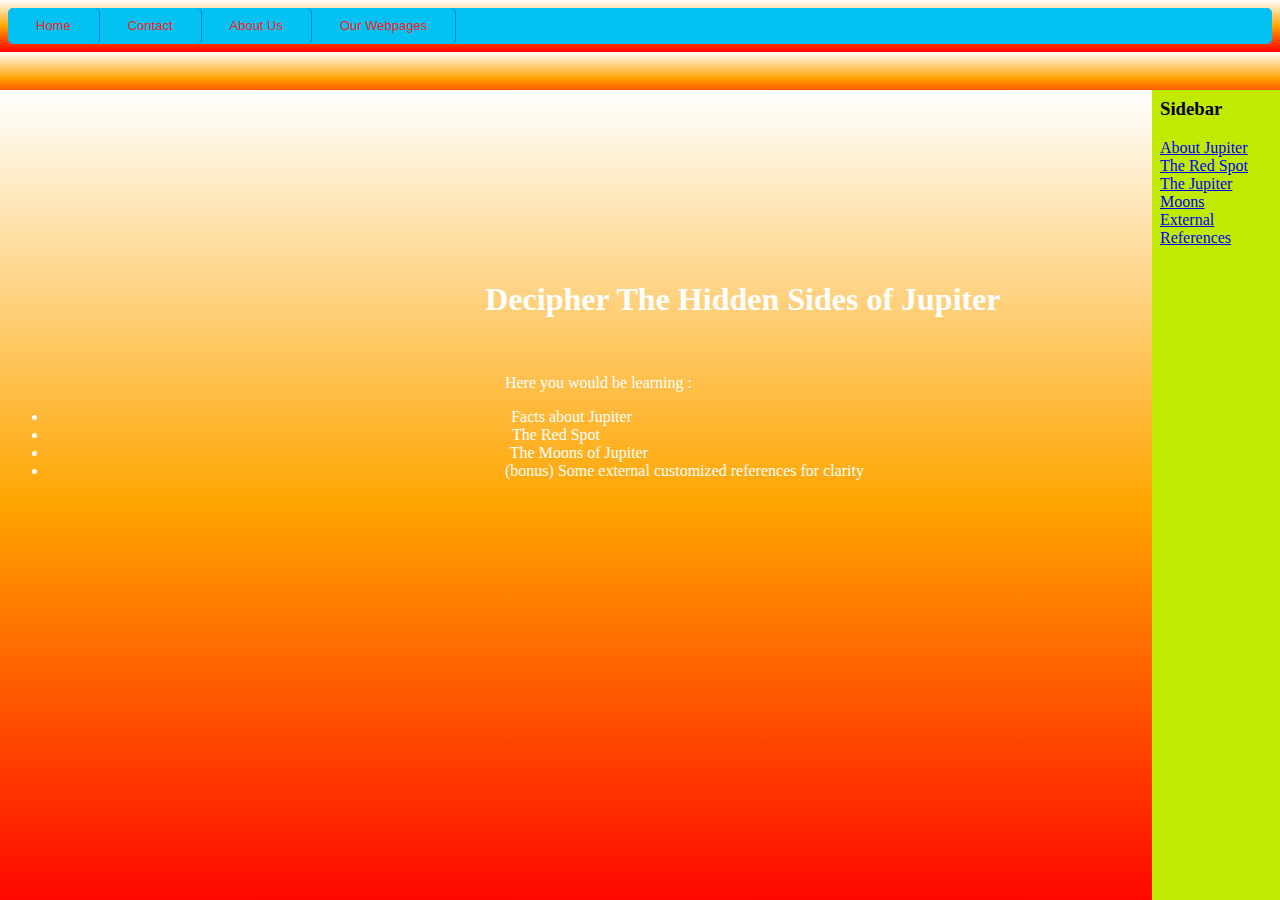
<file: index.html>
<!DOCTYPE html>
<html lang="en">
    <head>
        <meta name = "Divyansh Bansal" content = "About Jupiter" charset = "utf-8">
        <title> Know more about Jupiter</title>
        <link rel="stylesheet" href="aboutjupiter.css">
        
<html>


    
<html>
    <frameset rows="10%,90%" frameborder="0" border="0" framespacing="0">
      <frame noresize="noresize"name="A"  src="HHH.HTML" >
        <frameset cols="90%,10%" frameborder="0" border="0" framespacing="0">
          <frame name="B" src="index1.html">
            <frame name="C"noresize="noresize" frameborder=0 src="sidebar.html">
        </frameset>
        
          </frameset>
    </frameset>
    </html>
        </head>
        

</html>
</file>
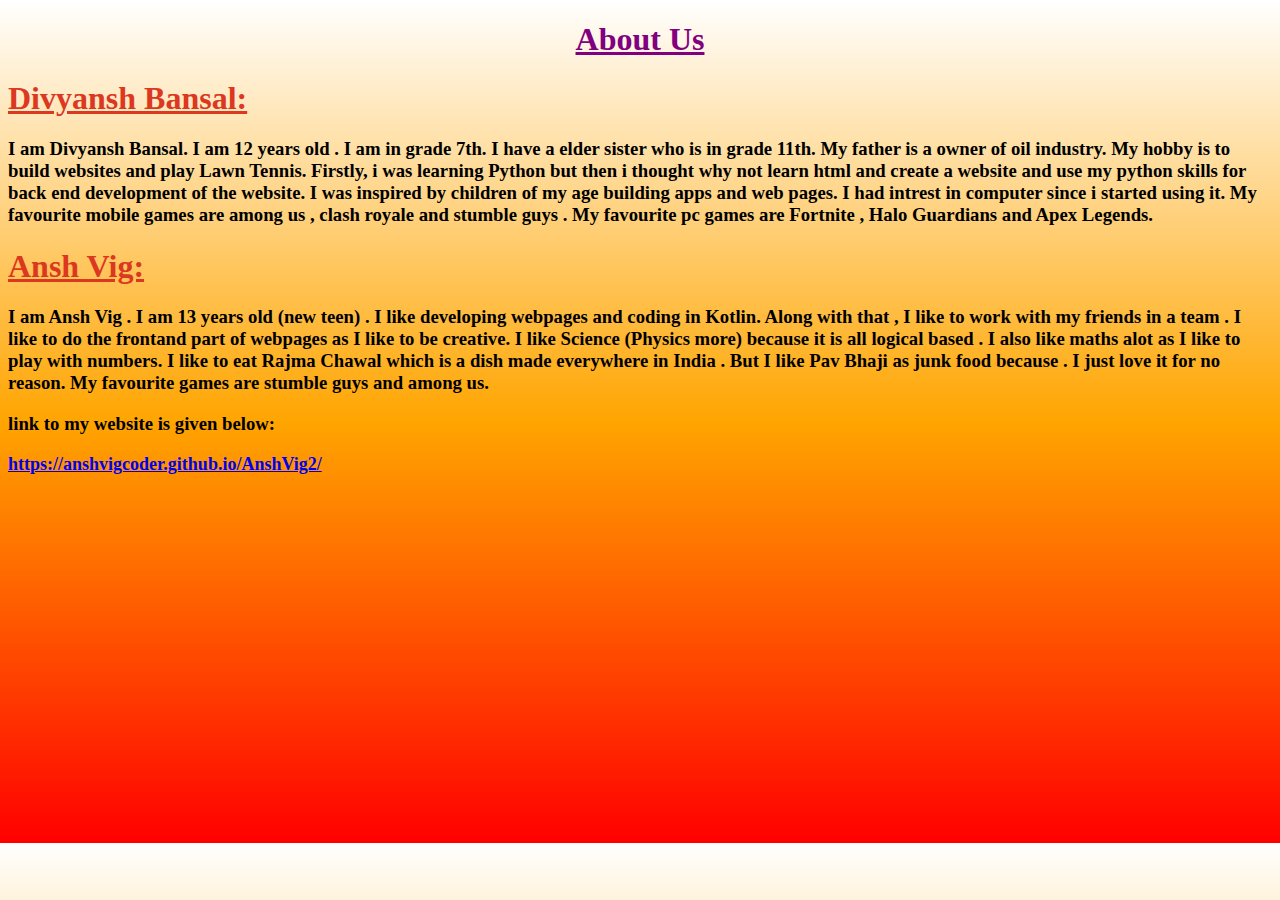
<file: aboutus.html>
<!DOCTYPE html>
<html lang="en">
<link rel="stylesheet" href="about us.css">
<head>
  <title>About us</title>
</head>
<body>
  <section>
    <h1><font color = "800080"><center><u>About Us</u></center></font></h1>
    <h1><font color = "DC381F"><u>Divyansh Bansal:</u></font></h1>
    <p><h3>I am Divyansh Bansal. I am 12 years old . I am in grade 7th. I have a elder sister who is in grade 11th. My father is a owner of oil industry. My hobby is to
           build websites and play Lawn Tennis. Firstly, i was learning Python but then i thought why not learn html and create a website and use my python skills for back end 
           development of the website. I was inspired by children of my age building apps and web pages. I had intrest in computer since i started using it. My favourite mobile 
           games are among us , clash royale and stumble guys . My favourite pc games are Fortnite , Halo Guardians and Apex Legends.</h3></p>
  </section>         

  <section>
    <h1><font color = "DC381F"><u>Ansh Vig:</u></font></h1>
    <p><h3>I am Ansh Vig . I am 13 years old (new teen) . I like developing  webpages and coding in Kotlin. Along with that , I like to work with my friends in a team .  
           I like to do the frontand part of webpages as I like to be creative. I like Science  (Physics more)  because it is all logical based . I also like maths alot as 
           I like to play with numbers.  I like to eat Rajma Chawal which is a dish made everywhere in India .  But I like Pav Bhaji as junk food because . I just love it 
           for no reason. My favourite games are stumble guys and among us.</h3></p>
    <h3>link to my website is given below:</h3>
    <a href="https://anshvigcoder.github.io/AnshVig2/"><font size="4"><strong>https://anshvigcoder.github.io/AnshVig2/</strong></font></a>       
  </section>

  <br>
  <br>
  <br>
  <br>
  <br>
  <br>
  <br>
  <br>
  <br>
  <br>
  <br>
  <br>
  <br>
  <br>
  <br>
  <br>
  <br>
  <br>
  <br>
  <br>
</body>
</html>
</file>
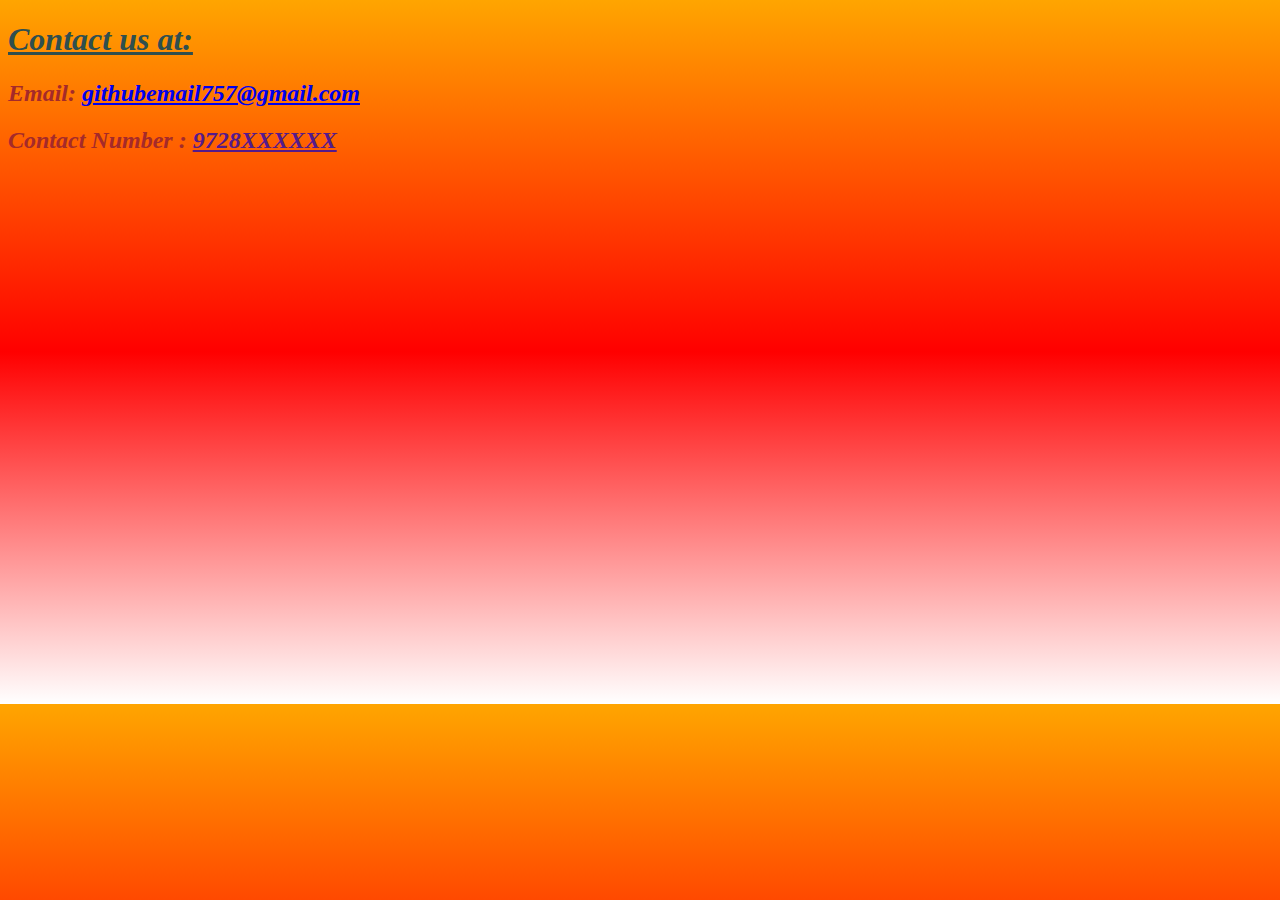
<file: Contact.html>
<!DOCTYPE html>
<html lang="en">
  <link rel="stylesheet" href="contact.css">
  <head>
    <title>Contact Us</title>
  </head>
  <body>

    <header>
      <h1><u><em>Contact us at:</em></u></h1>
    </header>

    <address>
      <h2>Email: <a href="mailto:githubemail757@gmail.com">githubemail757@gmail.com</a></h2>
      <h2>Contact Number : <a href="">9728XXXXXX</a></h2>
    </address>

    <br>
    <br>
    <br>
    <br>
    <br>
    <br>
    <br>
    <br>
    <br>
    <br>
    <br>
    <br>
    <br>
    <br>
    <br>
    <br>
    <br>  
    <br>
    <br>
    <br>
    <br>
    <br>
    <br>
    <br>
    <br>
    <br>
    <br>
    <br>
    <br>

  </body>
</html>
</file>
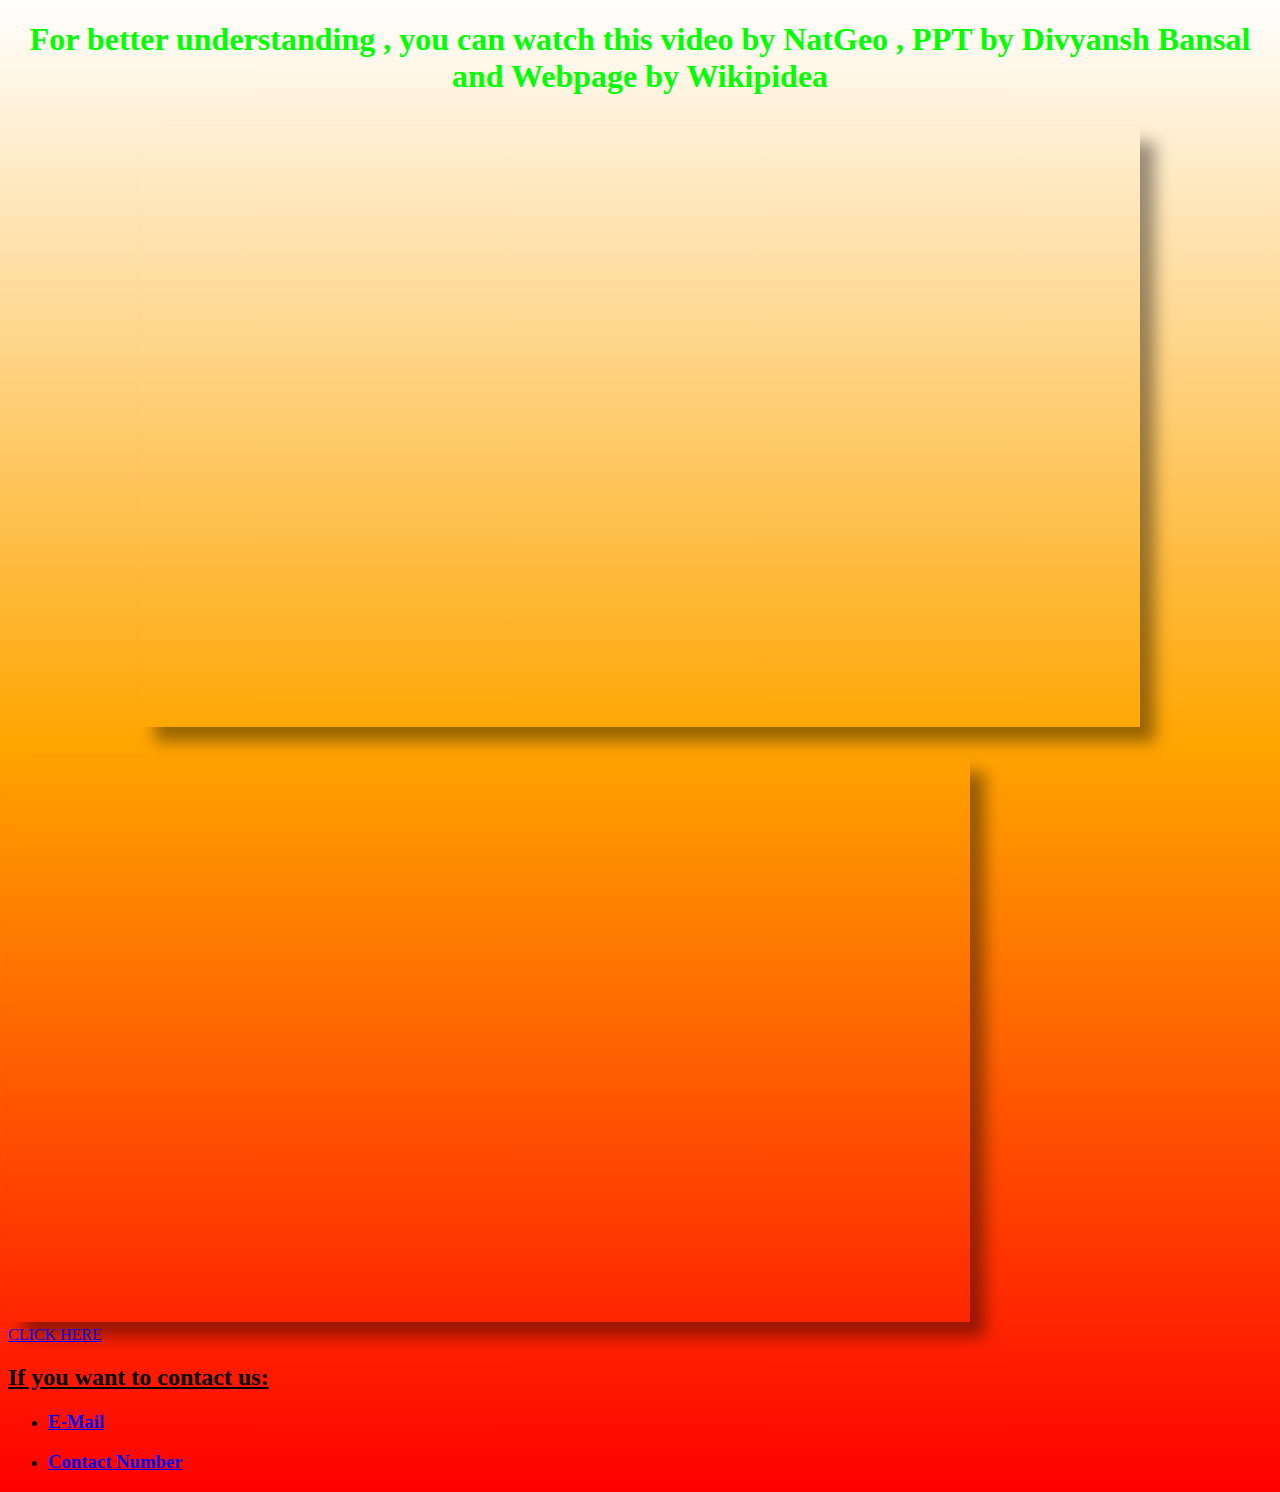
<file: external references.html>
<!DOCTYPE html>
<html lang="en">
<head>
    <meta charset="UTF-8">
    <meta http-equiv="X-UA-Compatible" content="IE=edge">
    <meta name="viewport" content="width=device-width, initial-scale=1.0">
    <title>Document</title>
    <link rel="stylesheet" href="aboutjupiter.css">
</head>
<body>
    <center> <font color="lime"><h1>For better understanding , you can watch this video by <b>NatGeo</b> , PPT by Divyansh Bansal and Webpage by Wikipidea</font></p> 
        <iframe width="1000" height="600" src="https://www.youtube.com/embed/PtkqwslbLY8" title="YouTube video player" frameborder="0" allow="accelerometer; autoplay; clipboard-write; encrypted-media; gyroscope; picture-in-picture" allowfullscreen></iframe></center>    
        <iframe src="https://onedrive.live.com/embed?cid=A71BE5D42003B082&amp;resid=A71BE5D42003B082%21401&amp;authkey=AMH20Rpe7bV_xKo&amp;em=2&amp;wdAr=1.7777777777777777" width="962px" height="565px" frameborder="0">This is an embedded <a target="_blank" href="https://office.com">Microsoft Office</a> presentation, powered by <a target="_blank" href="https://office.com/webapps">Office</a>.</iframe>
        <li><a href="https://en.wikipedia.org/wiki/Jupiter" id="mail1">CLICK HERE</a></h2></li>
    </center></body>
        <footer>
         <nav>
            <h2><u>If you want to contact us:</u></h2>
        
        <ul>
    <li><h3> <a href = "mailto:div6151@gmail.com" id="mail1">E-Mail </font></a></h3></li>
            <li><h3><a href = "tel:9728634470" id="mail1">Contact Number</a></h3></li>
        </ul>     
    </nav>    
</body>
</html>
</file>
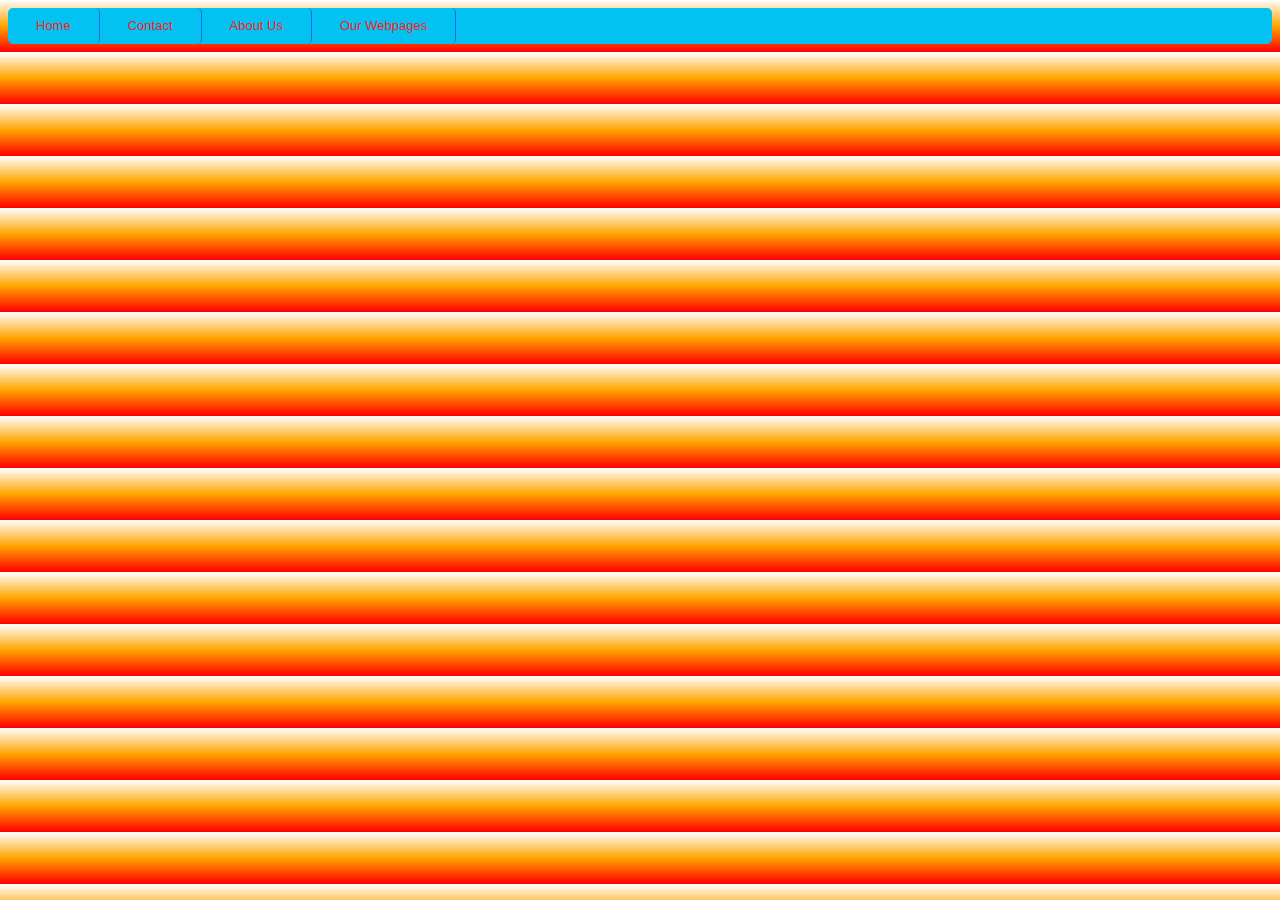
<file: HHH.HTML>
<!DOCTYPE html>
<html lang="en">
<head>
    <meta charset="UTF-8">
    <meta http-equiv="X-UA-Compatible" content="IE=edge">
    <meta name="viewport" content="width=device-width, initial-scale=1.0">
    <title>Document</title>
    <link rel="stylesheet" href="aboutjupiter.css">
</head> 
<body>
    <ul class="nov">
        <li class="nav"><a href="Home Page.html" target=B class="sa">Home</a></li>
        <li class="nav"><a href="Contact.html" target=B class="sa">Contact</a></li>
        <li class="nav"><a href="aboutus.html" target=B class="sa">About Us</a></li>
        <li class="nav"><a href="Our Webpages.html" target=B class="sa">Our Webpages</a></li>
    </ul>    
</body>
</html>
</file>
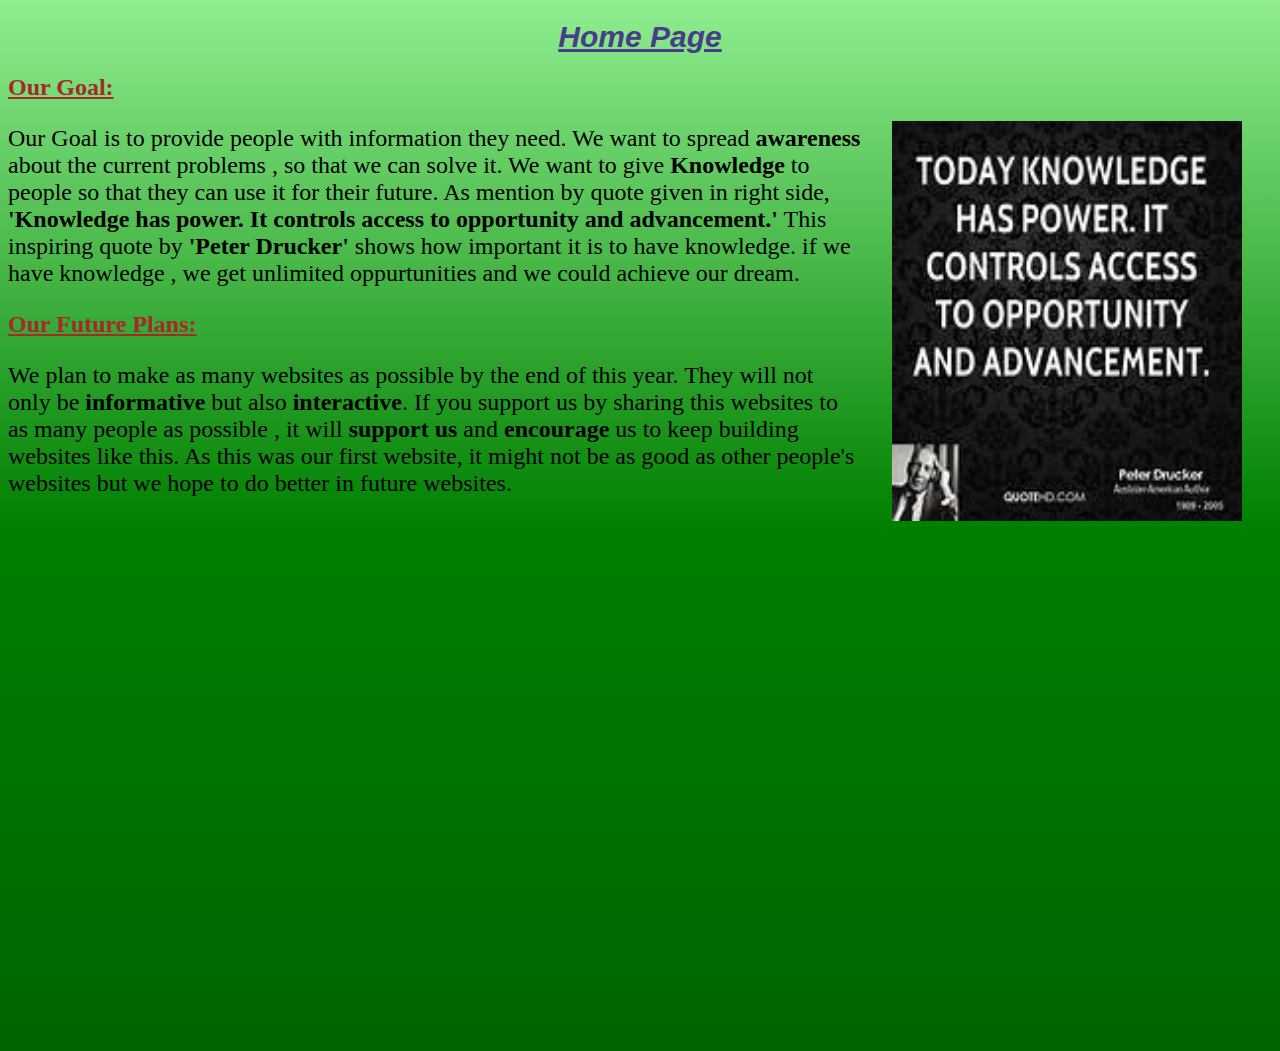
<file: Home Page.html>
<!DOCTYPE html>
<html lang="en">
<head>
  <meta charset="UTF-8">
  <title>Home Page</title>
  <link rel="stylesheet" href="Home Page.css">
</head>
<body>
  <section>
    <h1><center>Home Page</center></h1>
    <h2>Our Goal:</h2>
    <img src="Knowledge quote.jfif" align="right" width="350" height="400" hspace="30">

    <article id="goal">
      <p>
        Our Goal is to provide people with information they need. We want to spread <strong>awareness</strong> about the current problems , so that we can solve it.
        We want to give <strong>Knowledge</strong> to people so that they can use it for their future. As mention by quote given in right side, <strong>'Knowledge has power.
        It controls access to opportunity and advancement.'</strong> This inspiring quote by <strong>'Peter Drucker'</strong> shows how important it is to have knowledge.
        if we have knowledge , we get unlimited oppurtunities and we could achieve our dream.
      </p>
    </article>

  </section>

  <section>
    <h2>Our Future Plans:</h2>
    <article id="goal">
      <p>
        We plan to make as many websites as possible by the end of this year. They will not only be <strong>informative</strong> but also <strong>interactive</strong>. If you support us by sharing 
        this websites to as many people as possible , it will <strong>support us</strong> and <strong>encourage</strong> us to keep building websites like this. As this was our first website, it might
        not be as good as other people's websites but we hope to do better in future websites.
      </p>
    </article>
  </section>

  <br>
  <br>
  <br>
  <br>
  <br>
  <br>
  <br>
  <br>
  <br>
  <br>
  <br>
  <br>
  <br>
  <br>
  <br>
  <br>
  <br>
  <br>
  <br>
  <br>
  <br>
  <br>
  <br>
  <br>
  <br>
  <br>
  <br>
  <br>
  <br>
</body>
</html>
</file>
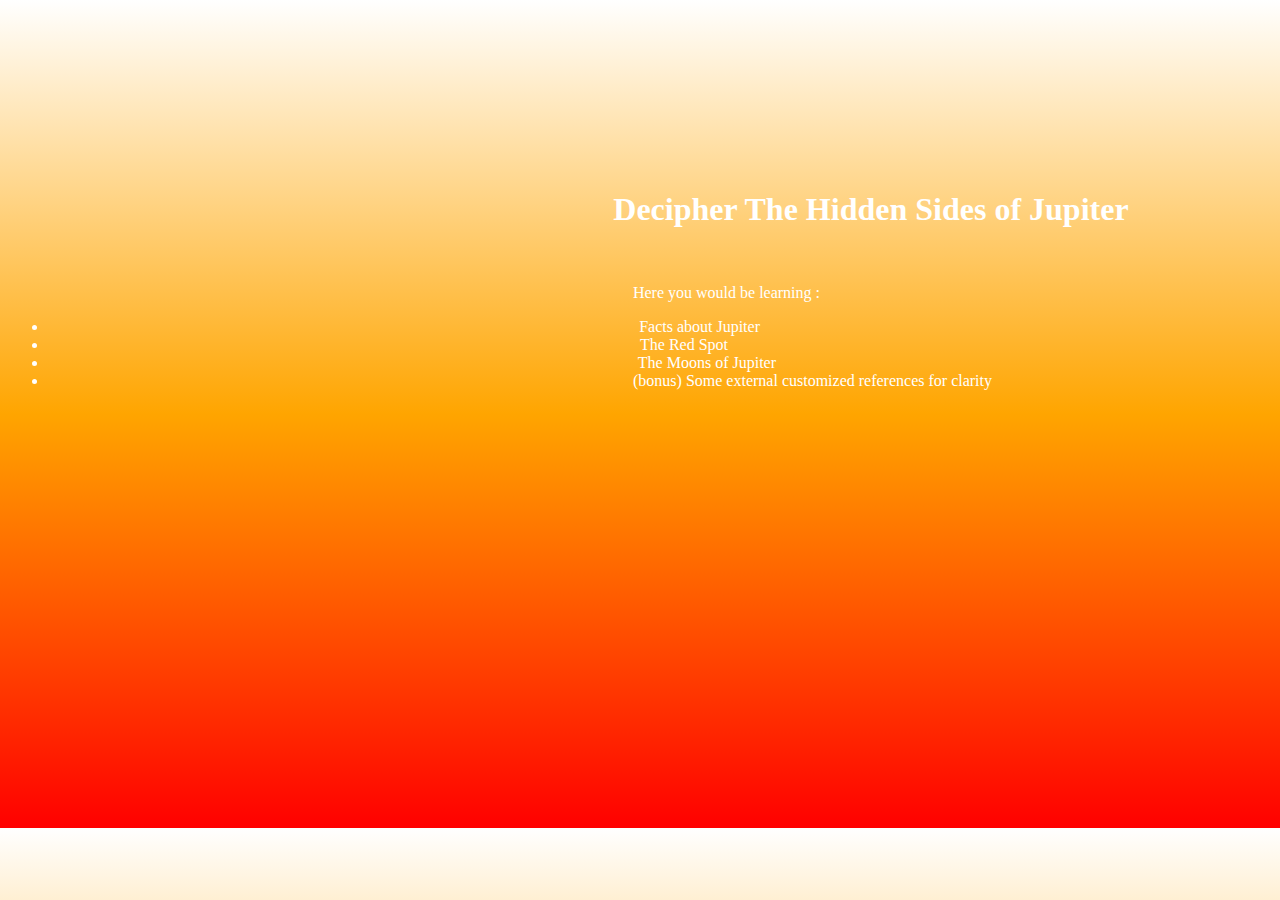
<file: index1.html>
<!DOCTYPE html>
<html lang="en">
<head>
    <meta charset="UTF-8">
    <meta http-equiv="X-UA-Compatible" content="IE=edge">
    <meta name="viewport" content="width=device-width, initial-scale=1.0">
    <title>Document</title>
    <link rel="stylesheet" href="aboutjupiter.css"
</head>
<body >
<div style="background-image: url(http://fc04.deviantart.net/fs70/i/2014/090/c/f/jupiter_ascending_wallpaper_by_nmorris86-d7ce33t.png); background-size: 100% 100%;">

<br><br><br><br><br><br><br><br><br><font align=right color = white><h1> Decipher The Hidden Sides of Jupiter &nbsp;&nbsp;&nbsp;&nbsp;&nbsp;&nbsp;&nbsp;&nbsp;&nbsp;&nbsp;&nbsp;&nbsp;&nbsp;&nbsp;&nbsp;&nbsp;&nbsp;</h1> <br><p>Here you would be learning : &nbsp;&nbsp;&nbsp;&nbsp;&nbsp;&nbsp;&nbsp;&nbsp;&nbsp;&nbsp;&nbsp;&nbsp;&nbsp;&nbsp;&nbsp;&nbsp;&nbsp;&nbsp;&nbsp;&nbsp;&nbsp;&nbsp;&nbsp;&nbsp;&nbsp;&nbsp;&nbsp;&nbsp;&nbsp;&nbsp;&nbsp;&nbsp;&nbsp;&nbsp;&nbsp;&nbsp;&nbsp;&nbsp;&nbsp;&nbsp;&nbsp;&nbsp;&nbsp;&nbsp;&nbsp;&nbsp;&nbsp;&nbsp;&nbsp;&nbsp;&nbsp;&nbsp;&nbsp;&nbsp;&nbsp;&nbsp;&nbsp;&nbsp;&nbsp;&nbsp;&nbsp;&nbsp;&nbsp;&nbsp;&nbsp;&nbsp;&nbsp;&nbsp;&nbsp;&nbsp;&nbsp;&nbsp;&nbsp;&nbsp;&nbsp;&nbsp;&nbsp;&nbsp;&nbsp;&nbsp;&nbsp;&nbsp;&nbsp;&nbsp;&nbsp;&nbsp;&nbsp;&nbsp;&nbsp;&nbsp;&nbsp;&nbsp;&nbsp;&nbsp;&nbsp;&nbsp;&nbsp;&nbsp;&nbsp;&nbsp;&nbsp;&nbsp;&nbsp;&nbsp;&nbsp;&nbsp;&nbsp;&nbsp;&nbsp;&nbsp;&nbsp;&nbsp;</p> <ul> <li> Facts about Jupiter &nbsp;&nbsp;&nbsp;&nbsp;&nbsp;&nbsp;&nbsp;&nbsp;&nbsp;&nbsp;&nbsp;&nbsp;&nbsp;&nbsp;&nbsp;&nbsp;&nbsp;&nbsp;&nbsp;&nbsp;&nbsp;&nbsp;&nbsp;&nbsp;&nbsp;&nbsp;&nbsp;&nbsp;&nbsp;&nbsp;&nbsp;&nbsp;&nbsp;&nbsp;&nbsp;&nbsp;&nbsp;&nbsp;&nbsp;&nbsp;&nbsp;&nbsp;&nbsp;&nbsp;&nbsp;&nbsp;&nbsp;&nbsp;&nbsp;&nbsp;&nbsp;&nbsp;&nbsp;&nbsp;&nbsp;&nbsp;&nbsp;&nbsp;&nbsp;&nbsp;&nbsp;&nbsp;&nbsp;&nbsp;&nbsp;&nbsp;&nbsp;&nbsp;&nbsp;&nbsp;&nbsp;&nbsp;&nbsp;&nbsp;&nbsp;&nbsp;&nbsp;&nbsp;&nbsp;&nbsp;&nbsp;&nbsp;&nbsp;&nbsp;&nbsp;&nbsp;&nbsp;&nbsp;&nbsp;&nbsp;&nbsp;&nbsp;&nbsp;&nbsp;&nbsp;&nbsp;&nbsp;&nbsp;&nbsp;&nbsp;&nbsp;&nbsp;&nbsp;&nbsp;&nbsp;&nbsp;&nbsp;&nbsp;&nbsp;&nbsp;&nbsp;&nbsp;&nbsp;&nbsp;&nbsp;&nbsp;&nbsp;&nbsp;&nbsp;&nbsp;&nbsp;&nbsp;&nbsp;&nbsp;&nbsp;&nbsp;&nbsp;</li><li> The Red Spot &nbsp;&nbsp;&nbsp;&nbsp;&nbsp;&nbsp;&nbsp;&nbsp;&nbsp;&nbsp;&nbsp;&nbsp;&nbsp;&nbsp;&nbsp;&nbsp;&nbsp;&nbsp;&nbsp;&nbsp;&nbsp;&nbsp;&nbsp;&nbsp;&nbsp;&nbsp;&nbsp;&nbsp;&nbsp;&nbsp;&nbsp;&nbsp;&nbsp;&nbsp;&nbsp;&nbsp;&nbsp;&nbsp;&nbsp;&nbsp;&nbsp;&nbsp;&nbsp;&nbsp;&nbsp;&nbsp;&nbsp;&nbsp;&nbsp;&nbsp;&nbsp;&nbsp;&nbsp;&nbsp;&nbsp;&nbsp;&nbsp;&nbsp;&nbsp;&nbsp;&nbsp;&nbsp;&nbsp;&nbsp;&nbsp;&nbsp;&nbsp;&nbsp;&nbsp;&nbsp;&nbsp;&nbsp;&nbsp;&nbsp;&nbsp;&nbsp;&nbsp;&nbsp;&nbsp;&nbsp;&nbsp;&nbsp;&nbsp;&nbsp;&nbsp;&nbsp;&nbsp;&nbsp;&nbsp;&nbsp;&nbsp;&nbsp;&nbsp;&nbsp;&nbsp;&nbsp;&nbsp;&nbsp;&nbsp;&nbsp;&nbsp;&nbsp;&nbsp;&nbsp;&nbsp;&nbsp;&nbsp;&nbsp;&nbsp;&nbsp;&nbsp;&nbsp;&nbsp;&nbsp;&nbsp;&nbsp;&nbsp;&nbsp;&nbsp;&nbsp;&nbsp;&nbsp;&nbsp;&nbsp;&nbsp;&nbsp;&nbsp;&nbsp;&nbsp;&nbsp;&nbsp;&nbsp;&nbsp;&nbsp;&nbsp;</li> <li> The Moons of Jupiter &nbsp;&nbsp;&nbsp;&nbsp;&nbsp;&nbsp;&nbsp;&nbsp;&nbsp;&nbsp;&nbsp;&nbsp;&nbsp;&nbsp;&nbsp;&nbsp;&nbsp;&nbsp;&nbsp;&nbsp;&nbsp;&nbsp;&nbsp;&nbsp;&nbsp;&nbsp;&nbsp;&nbsp;&nbsp;&nbsp;&nbsp;&nbsp;&nbsp;&nbsp;&nbsp;&nbsp;&nbsp;&nbsp;&nbsp;&nbsp;&nbsp;&nbsp;&nbsp;&nbsp;&nbsp;&nbsp;&nbsp;&nbsp;&nbsp;&nbsp;&nbsp;&nbsp;&nbsp;&nbsp;&nbsp;&nbsp;&nbsp;&nbsp;&nbsp;&nbsp;&nbsp;&nbsp;&nbsp;&nbsp;&nbsp;&nbsp;&nbsp;&nbsp;&nbsp;&nbsp;&nbsp;&nbsp;&nbsp;&nbsp;&nbsp;&nbsp;&nbsp;&nbsp;&nbsp;&nbsp;&nbsp;&nbsp;&nbsp;&nbsp;&nbsp;&nbsp;&nbsp;&nbsp;&nbsp;&nbsp;&nbsp;&nbsp;&nbsp;&nbsp;&nbsp;&nbsp;&nbsp;&nbsp;&nbsp;&nbsp;&nbsp;&nbsp;&nbsp;&nbsp;&nbsp;&nbsp;&nbsp;&nbsp;&nbsp;&nbsp;&nbsp;&nbsp;&nbsp;&nbsp;&nbsp;&nbsp;&nbsp;&nbsp;&nbsp;&nbsp;&nbsp;&nbsp;&nbsp;</li> <li> (bonus) Some external customized references for clarity &nbsp;&nbsp;&nbsp;&nbsp;&nbsp;&nbsp;&nbsp;&nbsp;&nbsp;&nbsp;&nbsp;&nbsp;&nbsp;&nbsp;&nbsp;&nbsp;&nbsp;&nbsp;&nbsp;&nbsp;&nbsp;&nbsp;&nbsp;&nbsp;&nbsp;&nbsp;&nbsp;&nbsp;&nbsp;&nbsp;&nbsp;&nbsp;&nbsp;&nbsp;&nbsp;&nbsp;&nbsp;&nbsp;&nbsp;&nbsp;&nbsp;&nbsp;&nbsp;&nbsp;&nbsp;&nbsp;&nbsp;&nbsp;&nbsp;&nbsp;&nbsp;&nbsp;&nbsp;&nbsp;&nbsp;&nbsp;&nbsp;&nbsp;&nbsp;&nbsp;&nbsp;&nbsp;&nbsp;&nbsp;&nbsp;&nbsp;&nbsp;&nbsp;&nbsp;</li></ul> </font><br><br><br><br><br><br><br><br><br><br><br><br><br><br><br><br><br><br><br><br><br><br><br>
</body>
</html>
</file>
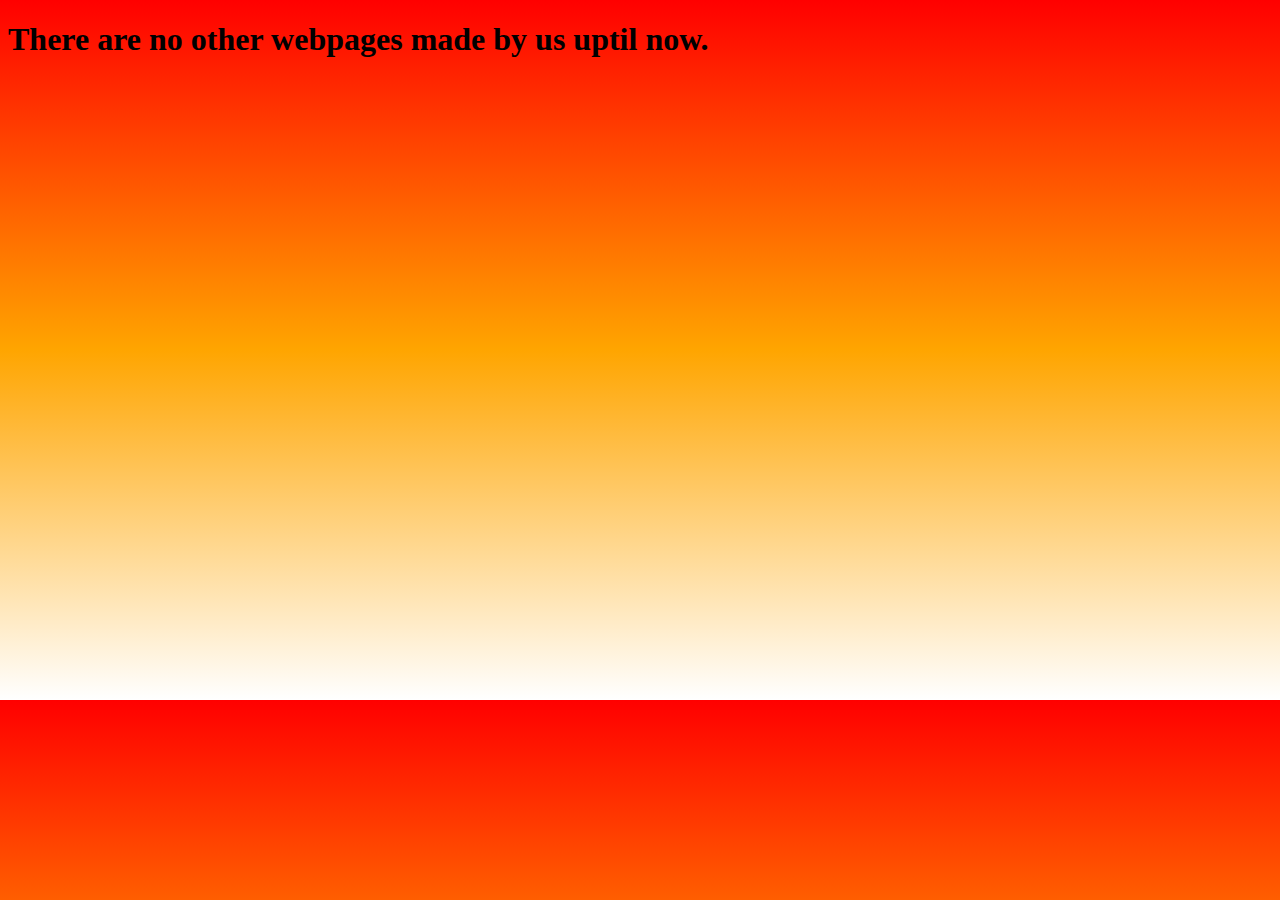
<file: Our Webpages.html>
<!DOCTYPE html>
<html lang="en">
<link rel="stylesheet" href="Our webpages.css">
<head>
  <meta charset="UTF-8">
  <title>Our Webpages</title>
</head>
<body>
  <h1>There are no other webpages made by us uptil now.</h1>
  <br>
  <br>
  <br>
  <br>
  <br>
  <br>
  <br>
  <br>
  <br>
  <br>
  <br>
  <br>
  <br>
  <br>
  <br>
  <br>
  <br>
  <br>
  <br>
  <br>
  <br>
  <br>
  <br>
  <br>
  <br>
  <br>
  <br>
  <br>
  <br>
  <br>
  <br>
  <br>
  <br>
  <br>
</body>
</html>
</file>
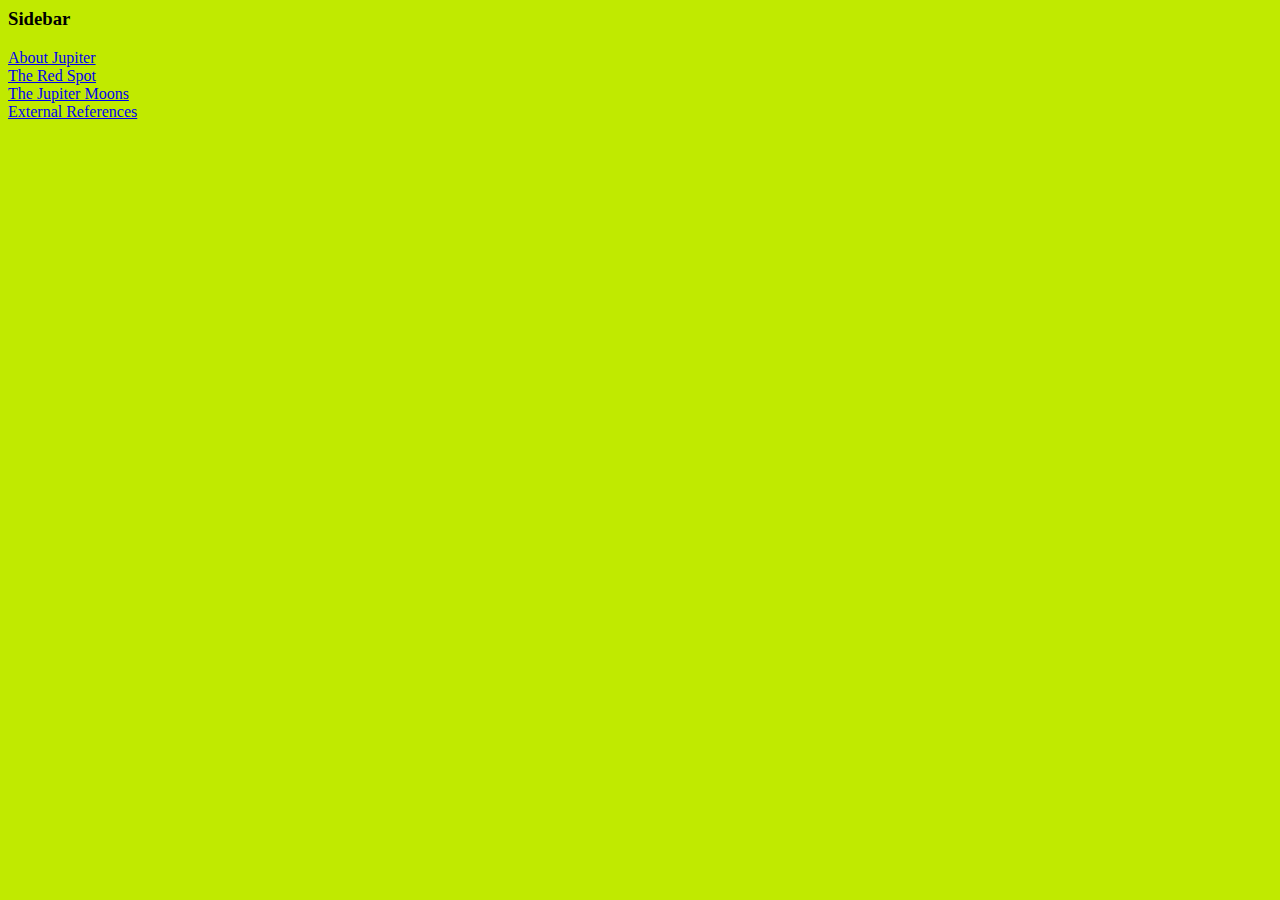
<file: sidebar.html>
<html>
    <body bgcolor="cream">
      <h3>Sidebar</h3>
      <a href="jupiter_content.html" target="B" width="100%" height="100%">
        About Jupiter
      </a><br>
      <a href="red-spot.html" target="B">
        The Red Spot 
      </a><br>
      <a href="jupiter_moons.html" target="B">
        The Jupiter Moons
      </a><br>
      <a href="external references.html" target="B">
        External References
      </a>
    </body>
    </html>
</file>
<file: aboutjupiter.css>
body{
    background: linear-gradient(white,orange,red);
}
#img1{
    border-radius: 10px;
}
#img1:hover{
    box-shadow: 15px 15px 15px rgba(0,0 ,0 ,0.4);
    transform: scale(1.05);
    transition: 0.5s;
}
iframe{
    box-shadow: 15px 15px 15px rgba(0,0 ,0 ,0.4);
    
}
#mail1:hover{
color: orange;
transition: 0.5s;
}
.nov{
    margin: 0%;
    padding: 0%;
    list-style: none;
    height: 36px;
    line-height: 36px;
    background-color: rgb(3, 194, 241);
    font-family: Arial, Helvetica, sans-serif;
    font-size: 13px;
    border-radius: 5px;
}
.nav{
    float: left;
    border-right: 1px solid #156ee2;
    border-radius: 5px;

}
.sa{
    display: block;
    padding: 0 28px;
    color: rgb(250, 28, 28);
    text-decoration: none;

}
.nav:hover{
    background-color: #13dd67;
    transform: scale(1.09);
    transition: 0.5s;
    text-decoration: none;
}
/*Nav ,Organize  */
</file>
<file: about us.css>
body{
  background:linear-gradient(white,orange,red);
}
</file>
<file: contact.css>
body{
  background:linear-gradient(orange,red,white) ;
}

h1{
  color: darkslategrey;
}

h2{
  color: brown;
}
</file>
<file: Home Page.css>
body{
  background: linear-gradient(lightgreen,green,darkgreen);
}
h1{
  color: darkslateblue;
  font-style: italic;
  font-size: 30px;
  text-decoration: underline;
  font-family: Arial, Helvetica, sans-serif;
}
h2{
  text-decoration: underline;
  color: brown;
}
#goal{
  font-size: 24px;
}
</file>
<file: Our webpages.css>
body{
  background: linear-gradient(red,orange,white);
}
</file>
